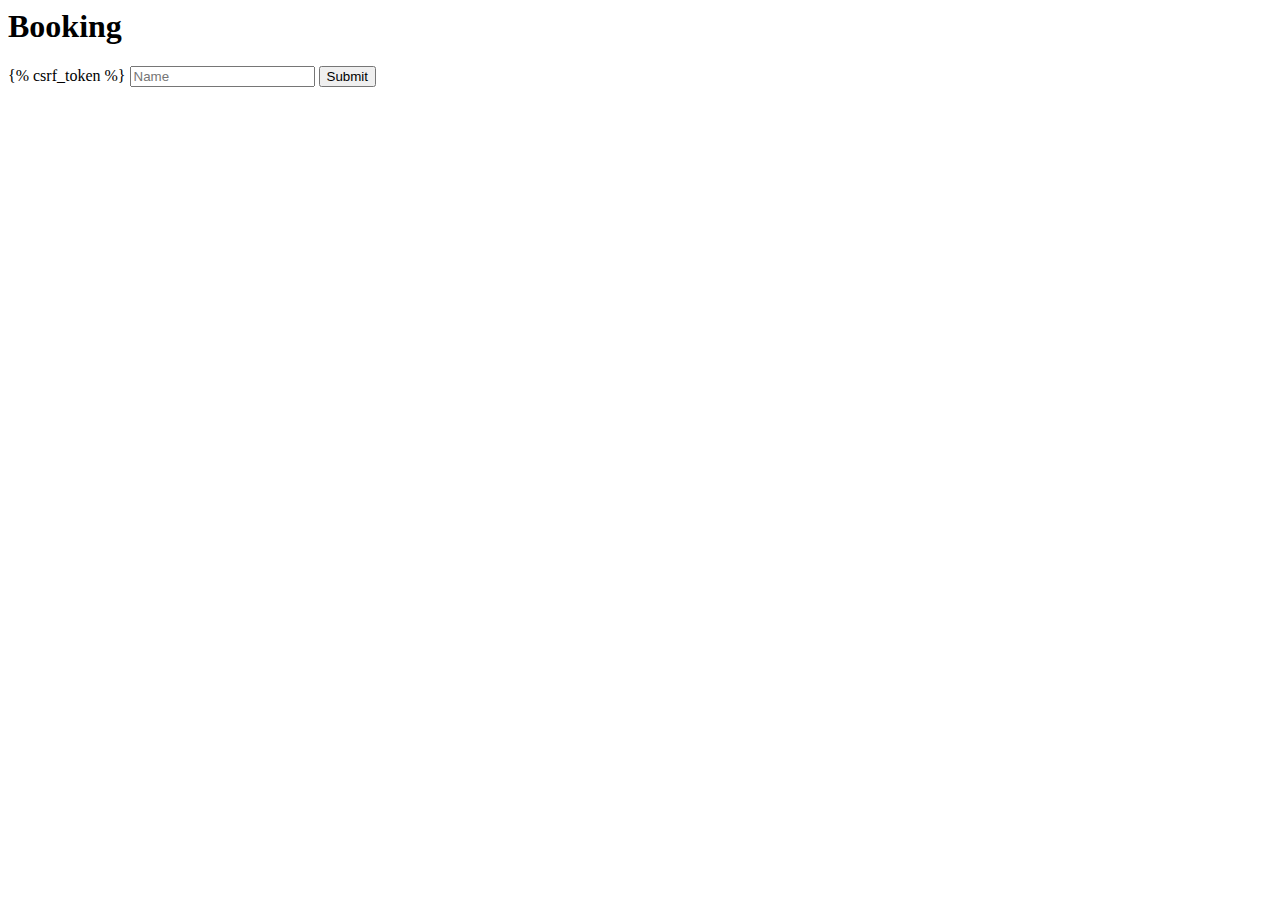
<file: templates/booking.html>
<html>
    <head>

    </head>

    <body>
        <h1>Booking</h1>

        <form method="POST">
            {% csrf_token %}
            <input type="text" name="name" placeholder="Name">

            <button type="submit"> Submit </button>
        </form>
    </body>
</html>
</file>
